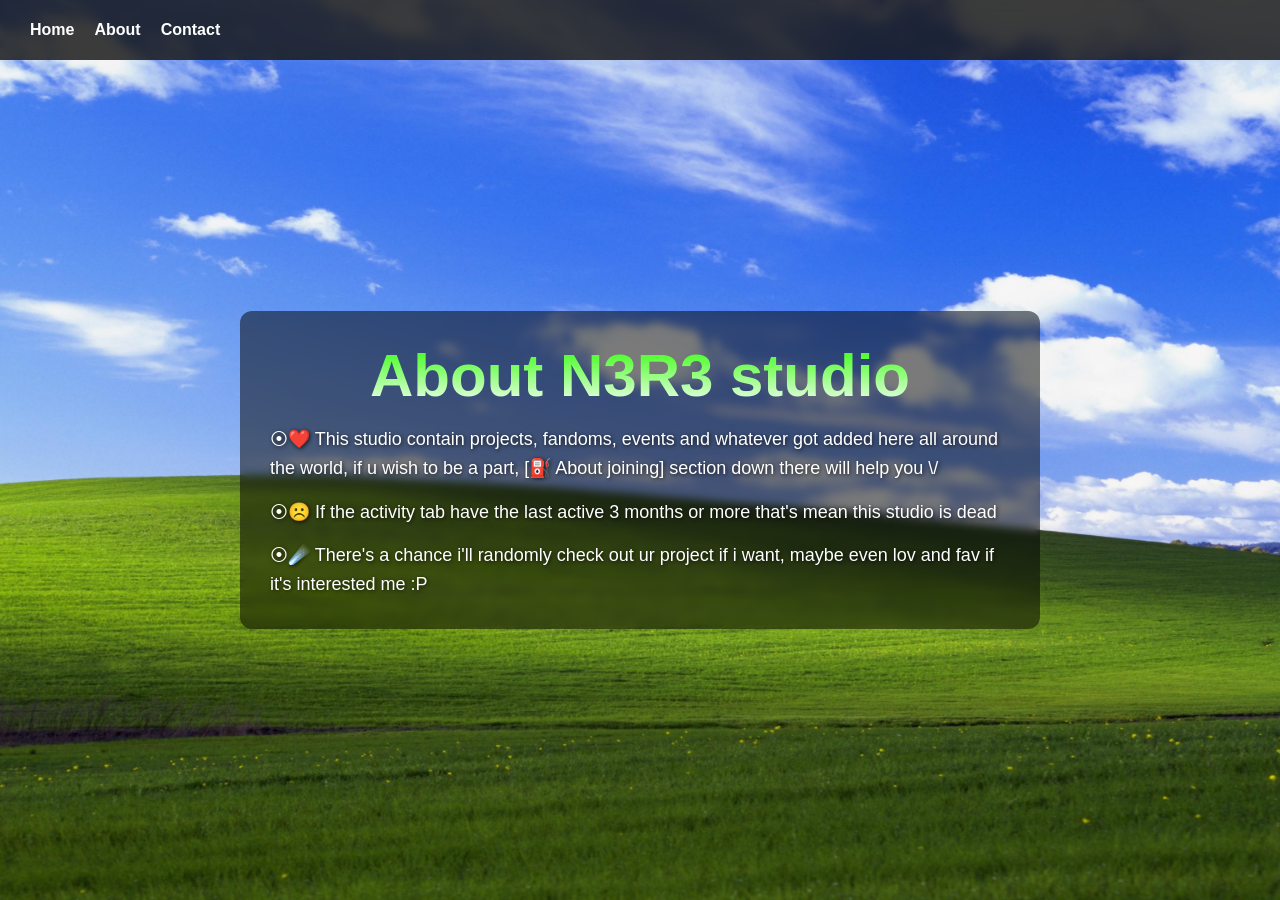
<file: about.html>
<!DOCTYPE html>
<html lang="en">
<link rel="stylesheet" href="style.css">
<head>
    <meta charset="UTF-8">
    <meta name="viewport" content="width=device-width, initial-scale=1.0">
    <title>About</title>
</head>
<body>
    <nav class="navbar">
        <ul>
            <li><a href="index.html">Home</a></li>
            <li><a href="about.html">About</a></li>
            <li><a href="contact.html">Contact</a></li>
        </ul>
    </nav>
    <div class="bg">
    <section class="about-container">
        <h1>About N3R3 studio</h1>
        <p class="des">⦿❤️ This studio contain projects, fandoms, events and whatever got added here all around the world, if u wish to be a part, [⛽️ About joining] section down there will help you \/</p>
        <p class="des">⦿☹️ If the activity tab have the last active 3 months or more that's mean this studio is dead</p>
        <p class="des">⦿☄️ There's a chance i'll randomly check out ur project if i want, maybe even lov and fav if it's interested me :P</p>
    </section>
</div>
</body>
</html>
</file>
<file: style.css>
* {
  margin: 0;
  padding: 0;
  box-sizing: border-box;
}

html, body {
  width: 100%;
  height: 100%;
  overflow-x: hidden;
  font-family: Arial, sans-serif;
}

/* Navbar cố định đè lên trên */
.navbar {
  position: fixed;
  top: 0;
  left: 0;
  width: 100%;
  height: 60px;
  background-color: rgba(26, 26, 26, 0.85);
  backdrop-filter: blur(5px);
  z-index: 9999;
  display: flex;
  align-items: center;
  padding: 0 30px;
}

.navbar ul {
  display: flex;
  list-style: none;
  gap: 20px;
}

.navbar a {
  color: #fff;
  text-decoration: none;
  font-weight: bold;
}

.navbar a:hover {
  color: #2afd00;
}

/* Background cố định phủ kín toàn trang */
.bg {
  background-image: url('background.jpg');
  background-size: cover;
  background-position: center;
  background-repeat: no-repeat;
  background-attachment: fixed;
  
  width: 100%;
  min-height: 100vh;

  display: flex;
  flex-direction: column;
  justify-content: center;
  align-items: center;
  padding: 80px 20px 40px;
}

/* Khung nội dung mờ cho About và Contact */
.about-container,
.contact-container {
  max-width: 800px;
  background: rgba(0, 0, 0, 0.5);
  padding: 30px;
  border-radius: 12px;
  backdrop-filter: blur(4px);
  text-align: center;
}

/* Font Gradient Tiêu đề */
h1 {
  background-image: linear-gradient(180deg, #2afd00, #ffffff);
  -webkit-background-clip: text;
  background-clip: text;
  -webkit-text-fill-color: transparent;
  color: transparent;
  font-size: 60px;
  text-align: center;
  margin-bottom: 15px;
}

p {
  color: white;
  font-size: 20px;
  margin-top: 10px;
  text-shadow: 1px 1px 4px rgba(0, 0, 0, 0.8);
}

.des {
  text-align: left;
  margin-top: 15px;
  color: white;
  font-size: 18px;
  line-height: 1.6;
}

/* Card hiển thị link và thumbnail Studio Scratch */
.studio-card {
  display: flex;
  align-items: center;
  gap: 20px;
  background: rgba(255, 255, 255, 0.1);
  border: 1px solid rgba(255, 255, 255, 0.2);
  padding: 15px 20px;
  border-radius: 12px;
  margin-top: 25px;
  text-decoration: none;
  transition: transform 0.3s ease, background 0.3s ease, border-color 0.3s ease;
}

/* Hiệu ứng khi di chuột vào thẻ card */
.studio-card:hover {
  transform: translateY(-5px);
  background: rgba(255, 255, 255, 0.2);
  border-color: #2afd00;
}

/* Kiểu dáng cho Thumbnail */
.studio-thumb {
  width: 90px;
  height: 90px;
  border-radius: 8px;
  object-fit: cover;
  box-shadow: 0 4px 10px rgba(0, 0, 0, 0.5);
}

/* Thông tin text bên cạnh thumbnail */
.studio-info {
  text-align: left;
}

.studio-info h2 {
  color: #ffffff;
  font-size: 22px;
  margin-bottom: 6px;
}

.studio-info span {
  color: #2afd00;
  font-size: 16px;
  font-weight: bold;
}
</file>
